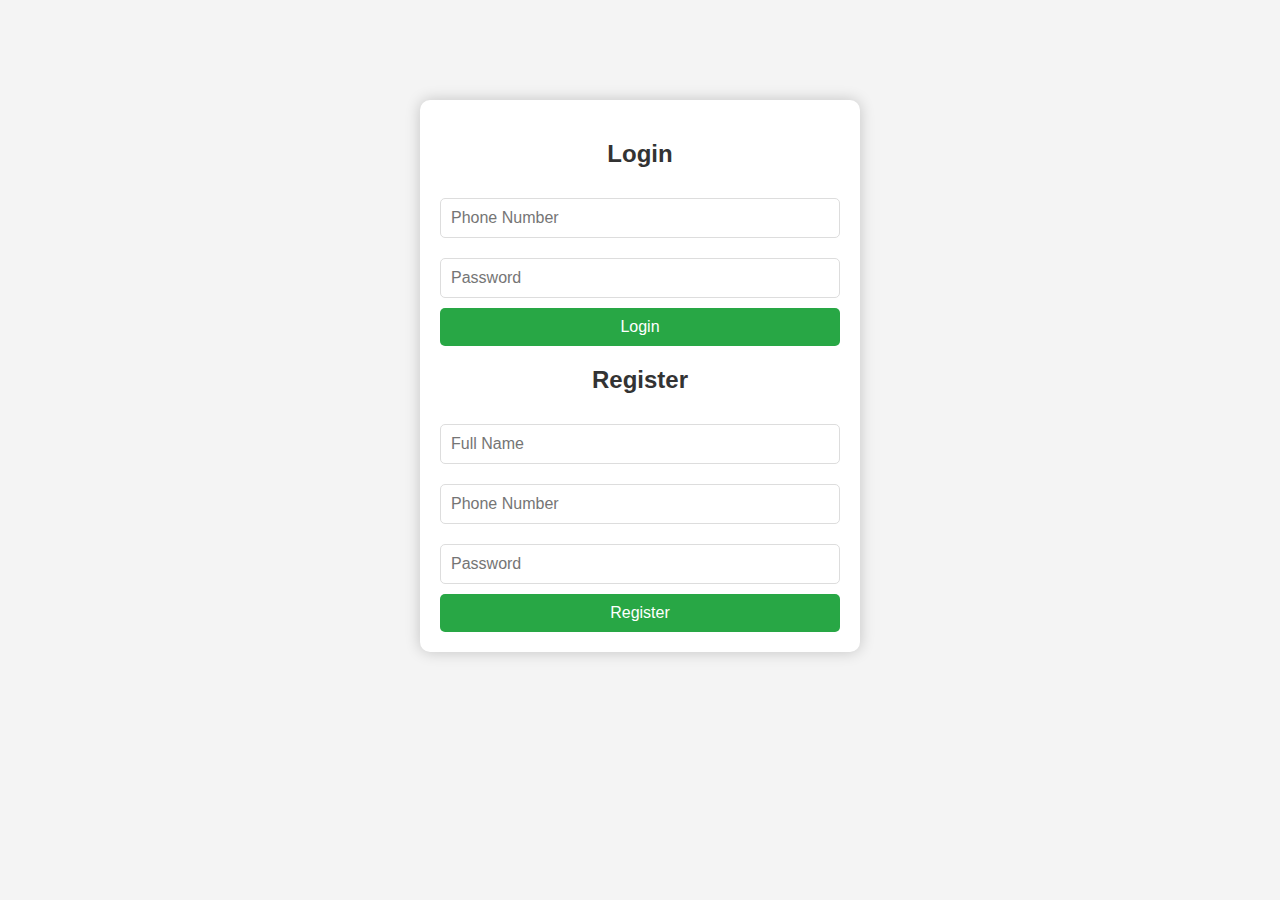
<file: index.html>
<!DOCTYPE html>
<html lang="en">
<head>
    <meta charset="UTF-8">
    <meta name="viewport" content="width=device-width, initial-scale=1.0">
    <title>Soft Life Investments - Login/Register</title>
    <style>
        body {
            font-family: Arial, sans-serif;
            background-color: #f4f4f4;
        }
        .container {
            width: 100%;
            max-width: 400px;
            margin: 100px auto;
            background: #fff;
            padding: 20px;
            box-shadow: 0px 0px 15px rgba(0,0,0,0.2);
            border-radius: 10px;
        }
        h2 {
            text-align: center;
            color: #333;
        }
        form {
            display: flex;
            flex-direction: column;
        }
        input {
            margin: 10px 0;
            padding: 10px;
            font-size: 1rem;
            border-radius: 5px;
            border: 1px solid #ddd;
        }
        button {
            padding: 10px;
            background-color: #28a745;
            color: white;
            border: none;
            border-radius: 5px;
            cursor: pointer;
            font-size: 1rem;
        }
        button:hover {
            background-color: #218838;
        }
    </style>
</head>
<body>
    <div class="container">
        <h2>Login</h2>
        <form action="login.php" method="POST">
            <input type="text" name="phone" placeholder="Phone Number" required>
            <input type="password" name="password" placeholder="Password" required>
            <button type="submit">Login</button>
        </form>
        <h2>Register</h2>
        <form action="register.php" method="POST">
            <input type="text" name="fullname" placeholder="Full Name" required>
            <input type="text" name="phone" placeholder="Phone Number" required>
            <input type="password" name="password" placeholder="Password" required>
            <button type="submit">Register</button>
        </form>
    </div>
</body>
</html>
</file>
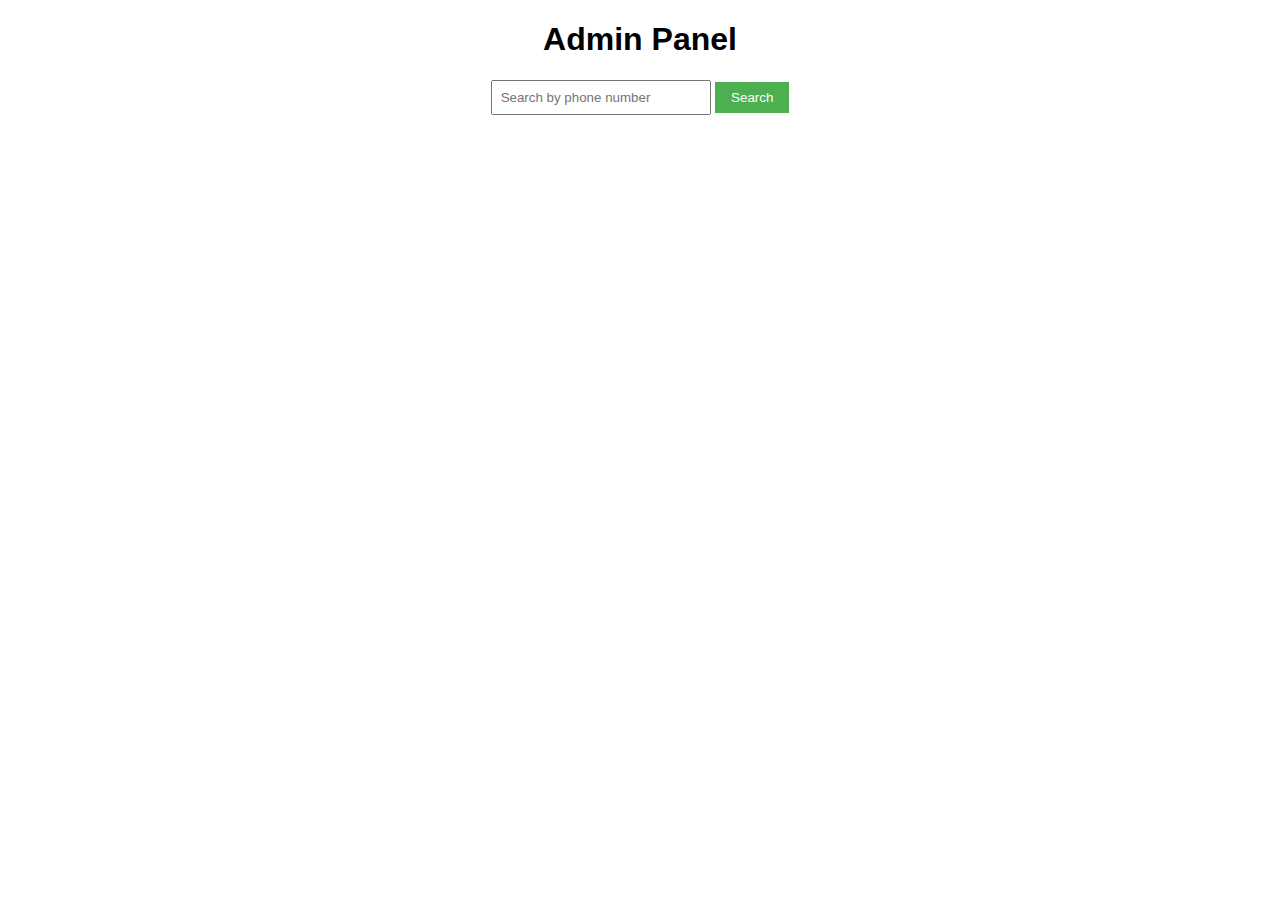
<file: admin.html>
<!DOCTYPE html>
<html lang="en">
<head>
    <meta charset="UTF-8">
    <meta name="viewport" content="width=device-width, initial-scale=1.0">
    <title>Admin Panel</title>
    <link rel="stylesheet" href="styles.css">
</head>
<body>
    <h1>Admin Panel</h1>
    <form id="searchForm">
        <input type="text" id="searchPhone" placeholder="Search by phone number">
        <button type="submit">Search</button>
    </form>
    <div id="userTableContainer">
        <!-- User table will be loaded here -->
    </div>
    <script src="admin.js"></script>
</body>
</html>
</file>
<file: styles.css>
body {
    font-family: Arial, sans-serif;
    margin: 20px;
}

h1 {
    text-align: center;
}

form {
    text-align: center;
    margin-bottom: 20px;
}

table {
    width: 100%;
    border-collapse: collapse;
}

table, th, td {
    border: 1px solid #ddd;
}

th, td {
    padding: 8px;
    text-align: center;
}

th {
    background-color: #f2f2f2;
}

input[type="text"] {
    padding: 8px;
    width: 200px;
}

button {
    padding: 8px 16px;
    background-color: #4CAF50;
    color: white;
    border: none;
    cursor: pointer;
}

button:hover {
    background-color: #45a049;
}
</file>
